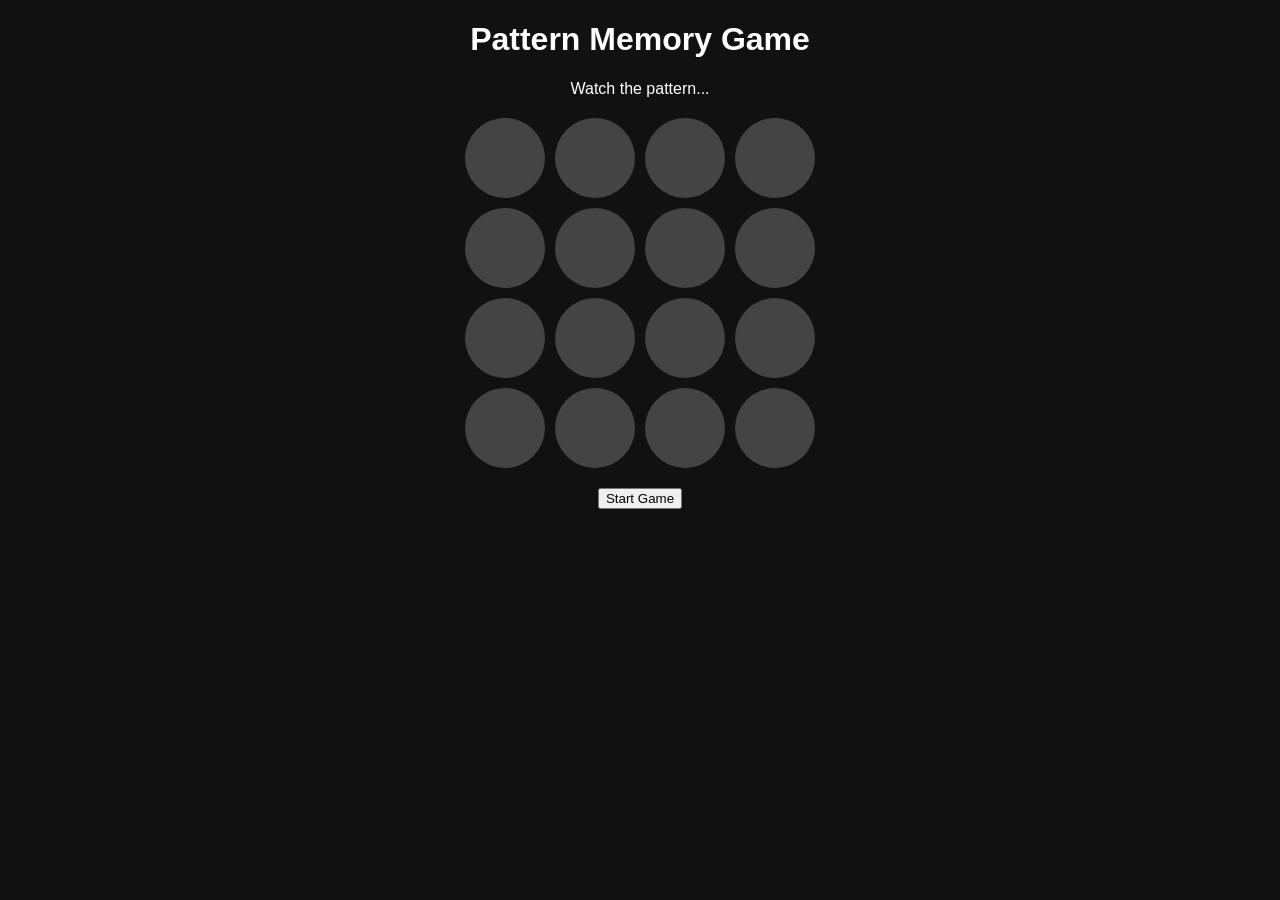
<file: Main.html>
<!DOCTYPE html>
<html>
<head>
<title>Pattern Memory Game</title>

<link rel="stylesheet" href="CSS.css">

</head>

<body>

<h1>Pattern Memory Game</h1>

<p id="info">Watch the pattern...</p>

<div id="grid"></div>

<button id="start">Start Game</button>

<script src="Java.js"></script>
</body>
</html>
</file>
<file: CSS.css>
body{
background:red;
}
body{
font-family:Arial;
text-align:center;
background:#111;
color:white;
}

#grid{
display:grid;
grid-template-columns:repeat(4,80px);
gap:10px;
justify-content:center;
margin:20px;
}

.dot{
width:80px;
height:80px;
background:#444;
border-radius:50%;
cursor:pointer;
}

.active{
background:lime;
}

.player{
background:orange;
}
</file>
